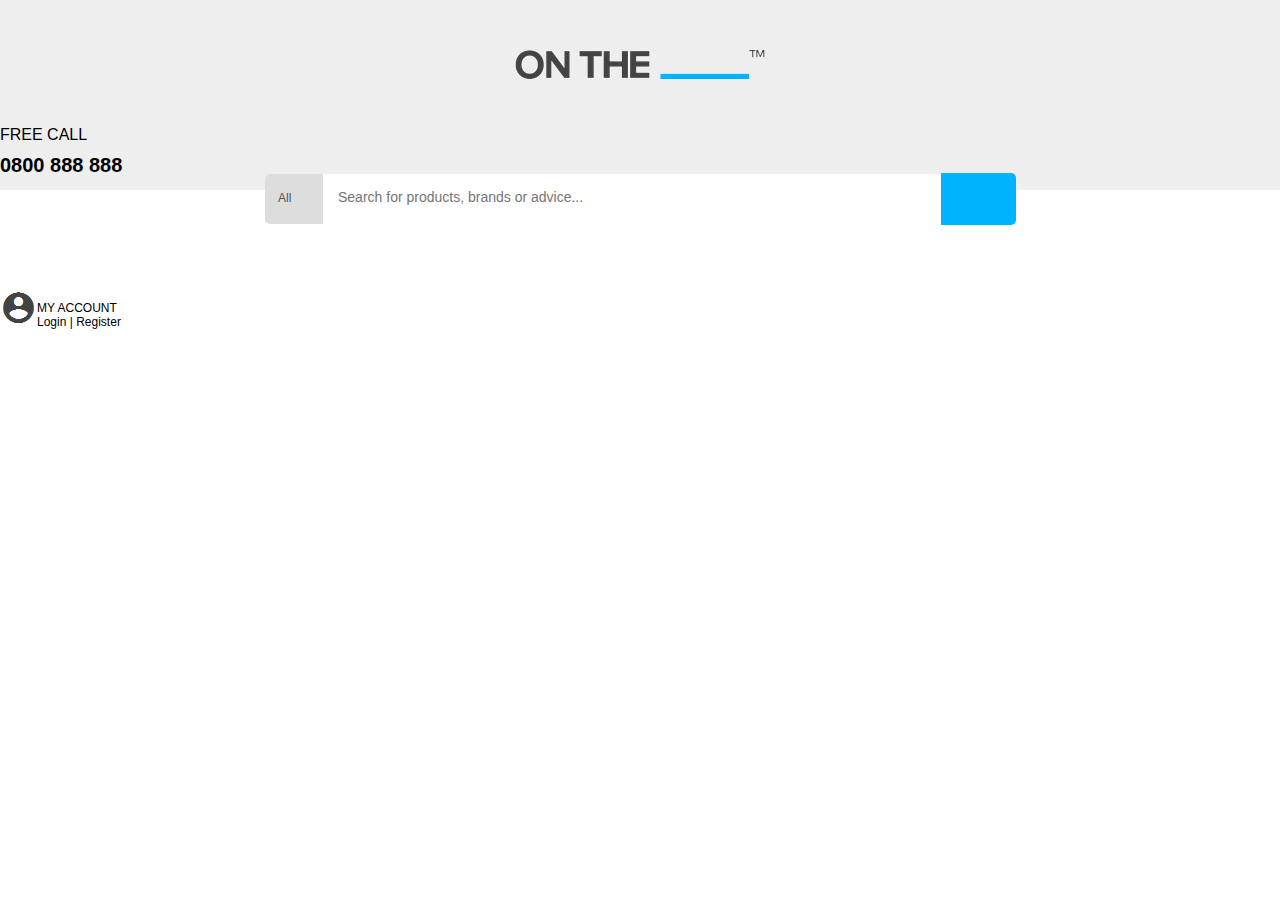
<file: header.html>
<!DOCTYPE html>
<html>

<head>
    <title>On the line</title>
    <link rel="stylesheet" href="css/normalize.css">
    <link rel="stylesheet" href="css/header_search.css" type="text/css" />

</head>

<body>


    <!-- HOTE Pocetak header sekcije responsive-->

    <!-- HOTE Pocetak header sekcije -->
    <div class="container-fluid responsive_header">
        <div class="row">
            <div class="col-md-12">
                <div class="logo">
                    <a href="http://localhost/ontheline/ontheline/index.php"><img src="img/head.png" /></a>
                </div>
            </div>
        </div>
        <div class="row responsive_menu_header">
            <div class="col-xs-4">
                <div class="menu_resonsive">
                    <a href="#"><i class="glyphicon glyphicon-align-justify menu_button"></i></a>
                </div>
            </div>
            <div class="col-xs-4">
                <div class="search_resonsive">
                    <a href="#"><i class="glyphicon glyphicon-search"></i></a>
                </div>
            </div>
            <div class="col-xs-4">
                <div class="phone_resonsive">
                    <a href="#"><i class="glyphicon glyphicon-earphone"></i></a>
                </div>
            </div>
        </div>


    </div>

    <div class="container-fluid header">
        <div class="container">

            <!-- NOTE LOGO section -->

            <div class="row">
                <div class="col-md-12">
                    <div class="logo">
                        <a href="http://localhost/ontheline/ontheline/index.php"><img src="img/head.png" /></a>
                    </div>
                </div>
            </div>

            <div class="row">

                <!-- HOTE Pocetak telefon sekcije -->

                <div class="col-md-2">
                    <div class="free_call">
                        <p>FREE CALL</p>
                        <p><span>0800 888 888</span></p>
                    </div>
                </div>

                <!-- HOTE Pocetak main search -->

                <div class="col-md-8">
                    <form class="search_bar large" action="search.php" method="get">
                        <div class="search_dropdown" style="width: 16px;">
                            <span>All</span>
                            <ul>
                                <li class="selected">All</li>
                                <li>Washing machines &#38; Dryers</li>
                                <li>Fridges &#38; Freezers</li>
                                <li>Dishwashers</li>
                                <li>Cooking</li>
                                <li>Built-in</li>
                                <li>Small Appliances</li>
                                <li>Sound &#38; Vision</li>
                                <li>Kitchens</li>
                                <li>Accessories</li>
                            </ul>
                        </div>
                        <input type="text" class="searchIn" name="term" placeholder="Search for products, brands or advice..." onfocus="this.placeholder = ''" onblur="this.placeholder = 'Search for products, brands or advice...'" />

                        <button type="submit" value="Search" class="butSearch">Search</button>
                    </form>
                </div>

                <div class="account col-md-2">
                    <img src="img/acc.png" class="acc" />
                    <p class="myacc">MY ACCOUNT
                        <br/>
                        <a href="login.php">Login</a>
                        <span>|</span>
                        <a href="register.php">Register</a>
                    </p>
                </div>
            </div>

        </div>
    </div>



    <script src="//ajax.googleapis.com/ajax/libs/jquery/2.1.4/jquery.min.js"></script>
    <script src="js/main.js"></script>
    <!-- NOTE JS Senka za search bar -->
    <script>
        $(document).ready(function () {
            $(".searchIn").focus(function () {
                $(".search_bar").addClass("search_bar_shadow");
            });
            $(".searchIn").blur(function () {
                $(".search_bar").removeClass("search_bar_shadow");
            });
        });
    </script>



    <!--    <script src="js/npm.js" type="application/javascript"></script>-->
</body>

</html>
</file>
<file: css/header_search.css>
* {
    box-sizing: border-box;
}

.logo {
    height: 80px;
    width: 250px;
    padding-top: 50px;
    margin: 0 auto;
}

.logo>img {
    width: 100%;
}

.header {
    background: #eee;
    height: 190px;
}

.free_call {
    padding-top: 30px;
}

.free_call>p>span {
    position: absolute;
    font-size: 20px;
    font-weight: 600;
    padding: 0;
    margin: 0;
    line-height: 10px;
}

.search_bar {
    margin: 30px auto;
    width: 100%;
    height: 50px;
    background: #fff;
    border: #b7b7b7 solid 0px;
    position: relative;
    max-width: 420px;
    -webkit-transition-duration: 0.1s;
    transition-duration: 0.1s;
    border-radius: 5px;
}

.search_bar_shadow {
    box-shadow: 0px 4px 8px rgba(0, 0, 0, 0.3);
}

.account {
    padding-top: 35px;
}

.acc {
    float: left;
}

.account > p {
    text-decoration: none;
    font-size: 12px;
    display: block;
}

.myacc {
    float: left;
}

a {
    text-decoration: none;
    color: inherit;
}

.search_bar input[type=text] {
    font-family: "proxima-nova", sans-serif;
    border: none;
    box-shadow: none;
    font-size: 14px;
    width: 80%;
    padding: 15px;
    margin: 0;
    overflow: hidden;
}

.search_bar input[type=text]:focus {
    outline: none;
}

.search_bar button[type=submit] {
    background: #00B3FF;
    color: rgba(255, 255, 255, 0);
    border: 0px solid #00B3FF;
    width: 10%;
    min-width: 56px;
    position: absolute;
    top: -1px;
    right: -1px;
    bottom: -1px;
    margin: 0;
    -webkit-user-select: none;
    -moz-user-select: none;
    -ms-user-select: none;
    user-select: none;
    border-radius: 0 5px 5px 0;
}

.search_bar button[type=submit]:after {
    content: '';
    position: absolute;
    top: 18%;
    right: 0;
    bottom: 22%;
    left: 4%;
    background: url("http://media.lib.byu.edu/assets/images/searchbar/1.0/search-icon.svg") no-repeat center center;
    background-size: contain;
}

.search_bar button[type=submit]:hover,
.search_bar button[type=submit]:focus {
    background: -webkit-linear-gradient(#3388dd, #2174c7);
    background: linear-gradient(#3388dd, #2174c7);
    box-shadow: 0 0 0px rgba(0, 0, 0, 0.0);
    cursor: pointer;
}

.search_bar .search_dropdown {
    min-width: 17px;
    background: #ddd;
    border-right: 0px solid #ddd;
    color: #555;
    padding: 0 28px 0 13px;
    position: absolute;
    top: 0;
    left: 0;
    bottom: 0;
    z-index: 10000;
    -webkit-user-select: none;
    -moz-user-select: none;
    -ms-user-select: none;
    user-select: none;
    box-sizing: content-box;
    border-radius: 5px 0 0 5px;
    ;
}

.search_bar .search_dropdown:after {
    content: "\2193";
    color: rgba(85, 85, 85, 0);
    background: url("http://media.lib.byu.edu/assets/images/searchbar/1.0/down-arrow.svg") no-repeat top left;
    height: 8px;
    width: 10px;
    position: absolute;
    top: 50%;
    right: 10px;
    margin-top: -6px;
}

.search_bar .search_dropdown:hover,
.search_bar .search_dropdown.active {
    background: -webkit-linear-gradient(#e7e7e7, #d5d5d5);
    background: linear-gradient(#e7e7e7, #d5d5d5);
    cursor: pointer;
    border-right-color: #ccc;
}

.search_bar .search_dropdown > span {
    position: absolute;
    top: 50%;
    margin-top: -8px;
    white-space: nowrap;
    font-size: 12px;
}

.search_bar .search_dropdown ul {
    display: none;
    position: absolute;
    top: 105%;
    left: -1px;
    font-size: 12px;
    width: 250px;
    background: #fff;
    box-shadow: 1px 1px 5px rgba(0, 0, 0, 0.2);
    border: 1px solid #ccc;
    border-radius: 0px;
    padding: 7px 0;
}

.search_bar .search_dropdown li {
    font-family: "proxima-nova", sans-serif;
    list-style-type: none;
    margin: 0;
    padding: 5px 18px;
    color: #333;
    line-height: 1.2em;
    position: relative;
}

.search_bar .search_dropdown li:hover {
    background: #e7e7e7;
}

.search_bar .search_dropdown li.selected {
    background: #00B3FF;
    color: #fff;
}

.search_bar.large {
    max-width: 750px;
}

.search_bar.large input[type=text] {
    font-size: 14px;
}


/* NOTE Responsive header search */

.responsive_header {
    background: #eee;
    display: none;
}

.responsive_menu_header {
    margin-top: 10px;
    background: #333;
    height: 50px;
}

.responsive_menu_header i {
    padding: 10px;
    color: #fff;
    font-size: 150%;
}

.search_resonsive i {
    margin-left: 30%;
}

.phone_resonsive i {
    float: right;
}

@media screen and (max-width: 991px) {
    .header {
        display: none;
    }
    .responsive_header {
        display: block;
    }
}
</file>
